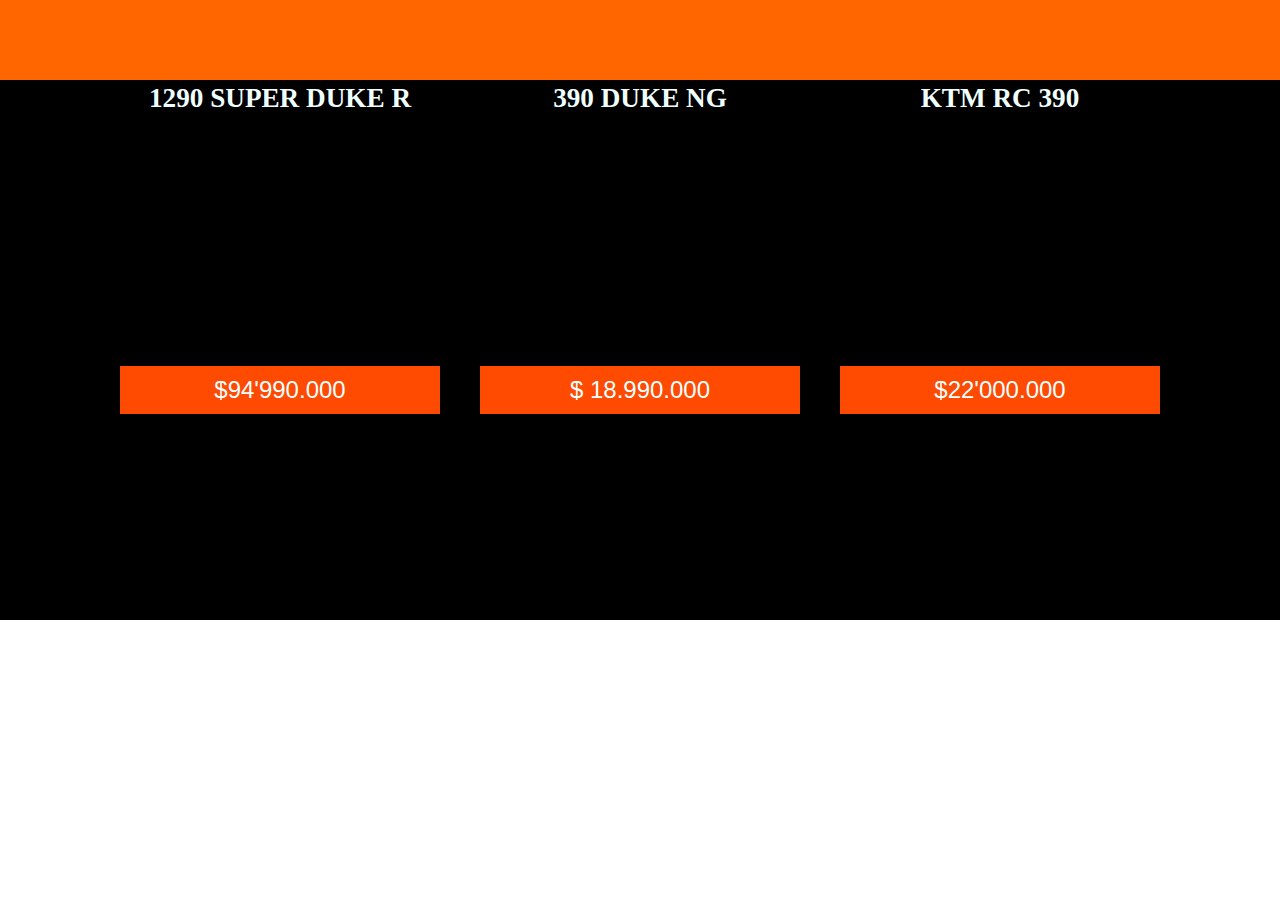
<file: Ejercicio #2/index.html>
<!DOCTYPE html>
<html lang="es">
<head>
    <meta charset="UTF-8"/>
    <meta http-equiv="X-UA-Compatible" content="IE=edge">
    <meta name="viewport" content="width=device-width, initial-scale=1.0">
    <title>Html y Css Intermedio</title>
    <link rel="stylesheet" href="CSS/style.css">
</head>
<body>
    <header>

    </header>
    <main>
        <section class="container">
            <div class="row">
                <div class="col">
                    <h2>1290 SUPER DUKE R</h2>
                    <button>$94'990.000</button>
                </div>
                <div class="col">
                    <h2>390 DUKE NG</h2>
                    <button>$ 18.990.000</button>
                </div>
                <div class="col">
                    <h2>KTM RC 390</h2>
                    <button>$22'000.000</button>
                </div>
            </div>
        </section>
    </main>
    <footer>

    </footer>
</body>
</html>
</file>
<file: Ejercicio #2/CSS/style.css>
body{
    margin: 0;
    padding: 0;
}

main{
    margin: 0;
    padding: 0;
}

.container{
    width: 100%;
    height: 60vh;
    background-color: rgb(0, 0, 0);
    border-top: 80px solid rgb(255, 102, 0);
}

.row{
    display: flex;
    flex-direction: row;
    justify-content: center;
    margin-top: -40px;
}

.col:nth-child(1){
    width: 25%;
    background-image: url('https://www.todocircuito.com/ckfinder/userfiles/images/SuperDukeR1290.jpg');
    background-position: center;
    background-size: auto 100%;
    height: 50vh;
    margin: 20px;
    border-radius: 15px 15px 15px 15px;
}

.col:nth-child(2){
    width: 25%;
    background-image: url('https://motos.espirituracer.com/archivos/2019/06/ktm-duke-690-iv-3.jpg');
    background-position: center;
    background-size: auto 100%;
    height: 50vh;
    margin: 20px;
    border-radius: 15px 15px 15px 15px;
}

.col:nth-child(3){
    width: 25%;
    background-image: url('https://www.motofichas.com/images/phocagallery/KTM/rc-390-2017/01-ktm-rc-390-2017-perfil.jpg');
    background-position: center;
    background-size: auto 100%;
    height: 50vh;
    margin: 20px;
    border-radius: 15px 15px 15px 15px
}

.col h2{
    background-color: rgba(0,0,0,0.5);
    color: azure;
    font-size: 1.7rem;
    font-family: 'Times New Roman', Times, serif;
    text-align: center;
}

.col button{
    width: 100%;
    border: none;
    font-family: Arial, Helvetica, sans-serif;
    font-size: 1.5rem;
    background-color: rgb(255, 74, 2);
    color: azure;
    padding-top: 10px;
    padding-bottom: 10px;
    margin-top: 230px;
}

.col button:hover{
    background-color: azure;
    color: rgb(255, 74, 2);
    cursor: pointer;
}
</file>
